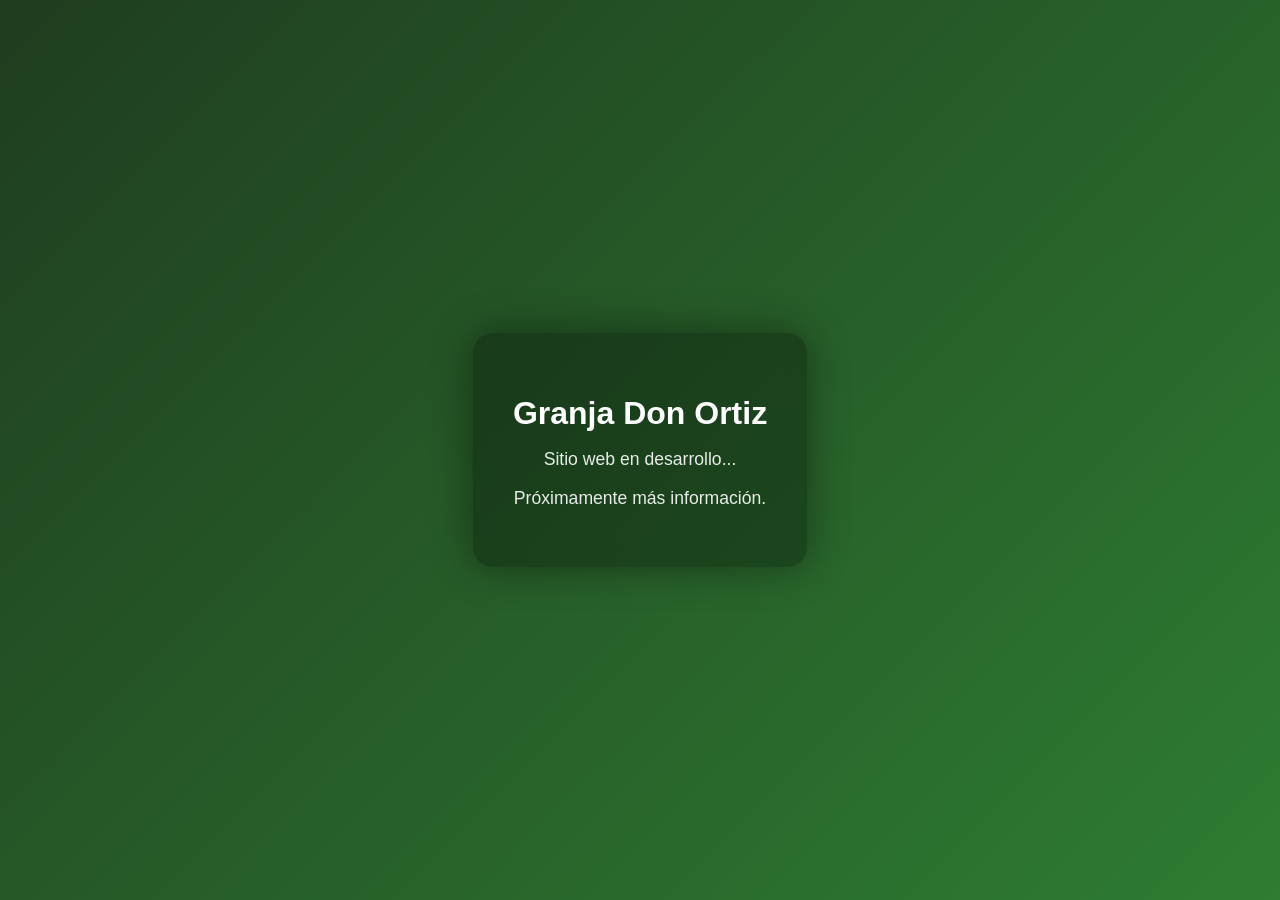
<file: index.html>
<!DOCTYPE html>
<html lang="es">
<head>
<meta charset="UTF-8">
<meta name="viewport" content="width=device-width, initial-scale=1.0">
<title>Granja Don Ortiz | En desarrollo</title>

<style>
body{
  margin:0;
  height:100vh;
  display:flex;
  justify-content:center;
  align-items:center;
  background:linear-gradient(135deg,#1f3d1f,#2e7d32);
  font-family:Arial, Helvetica, sans-serif;
  color:white;
  text-align:center;
}

.container{
  padding:40px;
  border-radius:20px;
  background:rgba(0,0,0,0.3);
  backdrop-filter:blur(10px);
  box-shadow:0 0 40px rgba(0,0,0,0.4);
}

h1{
  font-size:2rem;
  margin-bottom:10px;
}

p{
  opacity:0.9;
  font-size:1.1rem;
}

.dot{
  animation:blink 1.5s infinite;
}

@keyframes blink{
  0%{opacity:0.2;}
  50%{opacity:1;}
  100%{opacity:0.2;}
}
</style>
</head>
<body>

<div class="container">
  <h1>Granja Don Ortiz</h1>
  <p>Sitio web en desarrollo<span class="dot">...</span></p>
  <p>Próximamente más información.</p>
</div>

</body>
</html>
</file>
